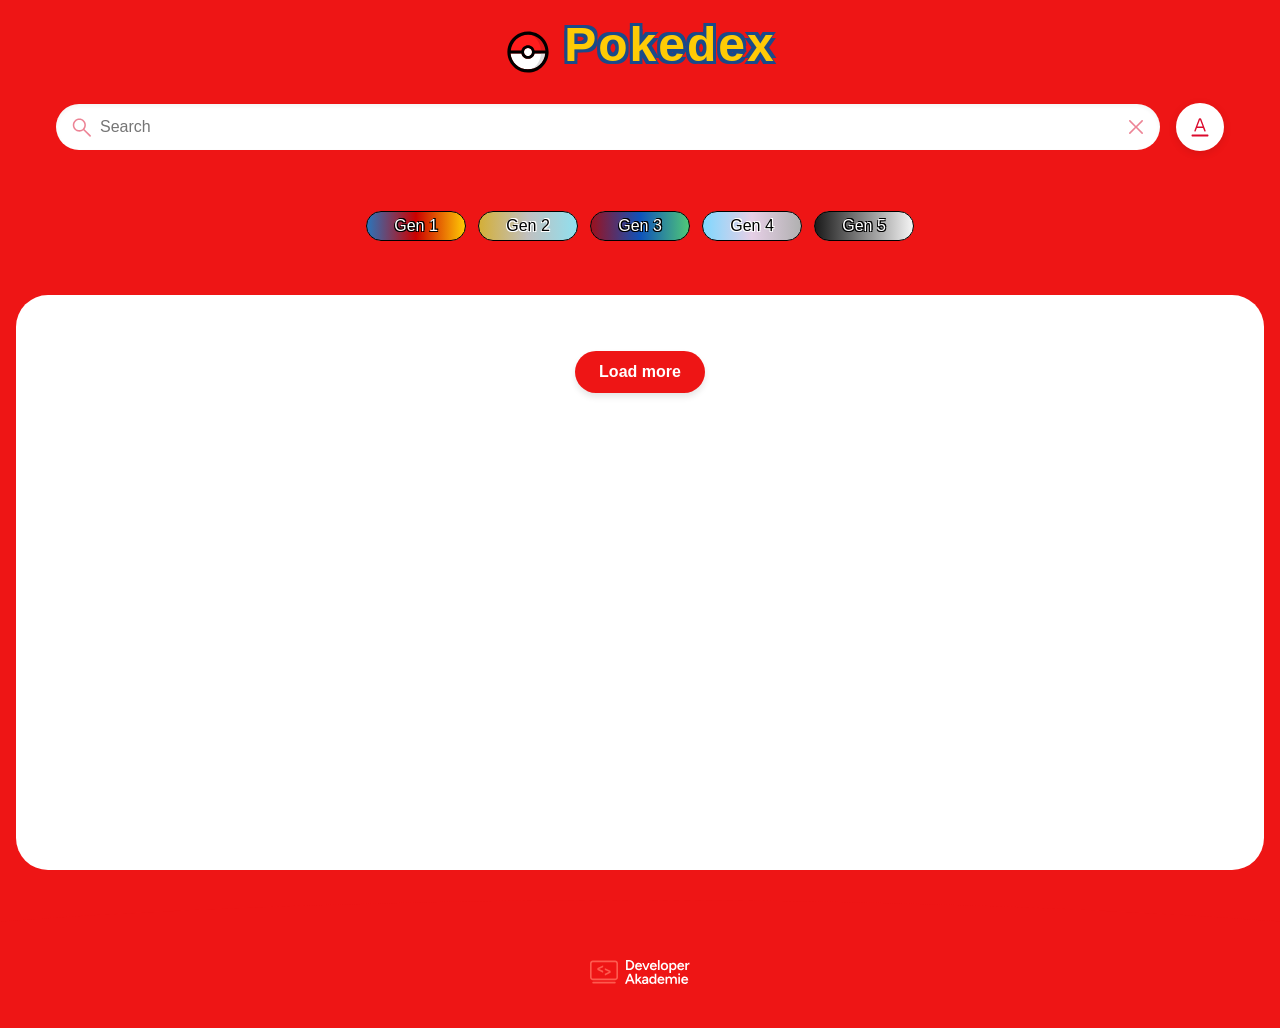
<file: index.html>
<!doctype html>
<html lang="en">
  <head>
    <meta charset="UTF-8" />
    <meta name="viewport" content="width=device-width, initial-scale=1.0" />
    <title>Pokedex</title>
    <link
      rel="icon"
      type="image/x-icon"
      href="./assets/icons/pokeball-icon.svg"
    />

    <link rel="stylesheet" href="./assets/css/standard.css" />
    <link rel="stylesheet" href="./assets/css/variable.css" />
    <link rel="stylesheet" href="./assets/css/fonts.css" />
    <link rel="stylesheet" href="style.css" />
    <link
      href="https://fonts.cdnfonts.com/css/pokemon-solid"
      rel="stylesheet"
    />

    <script src="./assets/javascript/template.js"></script>
    <script src="./script.js" defer></script>
  </head>
  <body>
    <main class="main">
      <header class="header-home">
        <section class="container">
          <div class="logo-wrapper">
            <img src="./assets/icons/pokeball-icon.svg" alt="Pokeball icon" />
            <h1>Pokedex</h1>
          </div>
          <div class="search-wrapper">
            <div class="search-wrap">
              <img src="./assets/icons/search.svg" alt="search-icon" />
              <input
                type="text"
                class="search-input body3-fonts"
                placeholder="Search"
                id="search-input"
              />
              <img
                src="./assets/icons/cross.svg"
                alt=" cross icon"
                class="search-close-icon"
                id="search-close-icon"
              />
            </div>
            <div class="sort-wrapper">
              <div class="sort-wrap" id="sort-button">
                <img
                  src="./assets/icons/sorting.svg"
                  alt="sorting"
                  class="sort-icon"
                  id="sort-icon"
                />
              </div>

              <div class="filter-wrapper hidden" id="filter-menu">
                <p class="body2-fonts">Sort by:</p>
                <div class="filter-wrap">
                  <div>
                    <input
                      type="radio"
                      id="number"
                      name="filters"
                      value="number"
                    />
                    <label for="number" class="body3-fonts">Number</label>
                  </div>
                  <div>
                    <input
                      type="radio"
                      id="name"
                      name="filters"
                      value="name"
                      checked
                    />
                    <label for="name" class="body3-fonts">Name</label>
                  </div>
                </div>
              </div>
            </div>
          </div>
          <div
            class="not-found-message-text hidden"
            id="not-found-message-text"
          >
            <h2>you need 3 char.</h2>
          </div>
          <div class="btn-genarations">
            <button class="gen1" onclick="changeGeneration(1)">Gen 1</button>
            <button class="gen2" onclick="changeGeneration(2)">Gen 2</button>
            <button class="gen3" onclick="changeGeneration(3)">Gen 3</button>
            <button class="gen4" onclick="changeGeneration(4)">Gen 4</button>
            <button class="gen5" onclick="changeGeneration(5)">Gen 5</button>
          </div>
        </section>
      </header>

      <section class="pokemon-list">
        <div class="container">
          <div class="list-wrapper" id="list-wrapper"></div>
          <div class="load-more-container">
            <button
              id="load-more-btn"
              class="load-more-button"
              onclick="loadMorePokemons()"
            >
              Load more
            </button>
          </div>
          <script src="https://cdnjs.cloudflare.com/ajax/libs/jquery/3.3.1/jquery.min.js"></script>
          <div id="loading">
            <div class="loader">
              <div class="inner one"></div>
              <div class="inner two"></div>
              <div class="inner three"></div>
            </div>
          </div>
        </div>
        <div id="not-found-message" class="hidden">Pokemon not found</div>

        <dialog id="pokemon-detail-dialog">
          <button id="close-dialog-btn">&times;</button>
          <div id="dialog-content"></div>
        </dialog>
      </section>
    </main>

    <footer class="footer">
      <section class="footer_section">
        <section class="img_section">
          <img src="./assets/icons/dalogo.svg" alt="Logo_from_DA" />
        </section>
      </section>
    </footer>
  </body>
</html>
</file>
<file: assets/css/standard.css>
* {
    box-sizing: border-box;
    scroll-behavior: smooth;
    margin: 0;
}
</file>
<file: assets/css/variable.css>
:root {
    /* text */
    --bg-color-pokemon-header-yellow: #FFCB05;
    --bg-color-pokemon-header-blue:  #2A75BB;
    --bg-color-pokemon-header-shadow: #1A4A8A;
    /* Pokeball color */
    --bg-color-pokeball-red: #EE1515;
    --bg-color-pokeball-white: #FFFFFF;
    --bg-color-pokeball-black: #222224;
    --bg-color-pokeball-grey: #D3D3D3;
    /* Games color */
    --bg-color-game-blue: #2A75BB;
    --bg-color-game-red: #CC0000;
    --bg-color-game-yellow: #FFCB05;
    --bg-color-game-gold: #D4AF37;
    --bg-color-game-silver: #C0C0C0;
    --bg-color-game-crystal: #90E0EF;
    --bg-color-game-rubin: #9B111E;
    --bg-color-game-saphir: #0F52BA;
    --bg-color-game-smaragd: #50C878;
    --bg-color-game-diamant: #7FD8FF;
    --bg-color-game-pearl: #E6CFE6;
    --bg-color-game-platin: #B0B0B0;
    --bg-color-game-black: #1A1A1A;
    --bg-color-game-white: #F5F5F5;

}
</file>
<file: assets/css/fonts.css>
/* fredoka-regular - latin */
@font-face {
  font-display: swap; /* Check https://developer.mozilla.org/en-US/docs/Web/CSS/@font-face/font-display for other options. */
  font-family: 'Fredoka';
  font-style: normal;
  font-weight: 400;
  src: url('../fonts/fredoka-v17-latin-regular.woff2') format('woff2'); /* Chrome 36+, Opera 23+, Firefox 39+, Safari 12+, iOS 10+ */
}
/* fredoka-500 - latin */
@font-face {
  font-display: swap; /* Check https://developer.mozilla.org/en-US/docs/Web/CSS/@font-face/font-display for other options. */
  font-family: 'Fredoka';
  font-style: normal;
  font-weight: 500;
  src: url('../fonts/fredoka-v17-latin-500.woff2') format('woff2'); /* Chrome 36+, Opera 23+, Firefox 39+, Safari 12+, iOS 10+ */
}
/* fredoka-600 - latin */
@font-face {
  font-display: swap; /* Check https://developer.mozilla.org/en-US/docs/Web/CSS/@font-face/font-display for other options. */
  font-family: 'Fredoka';
  font-style: normal;
  font-weight: 600;
  src: url('../fonts/fredoka-v17-latin-600.woff2') format('woff2'); /* Chrome 36+, Opera 23+, Firefox 39+, Safari 12+, iOS 10+ */
}
/* fredoka-700 - latin */
@font-face {
  font-display: swap; /* Check https://developer.mozilla.org/en-US/docs/Web/CSS/@font-face/font-display for other options. */
  font-family: 'Fredoka';
  font-style: normal;
  font-weight: 700;
  src: url('../fonts/fredoka-v17-latin-700.woff2') format('woff2'); /* Chrome 36+, Opera 23+, Firefox 39+, Safari 12+, iOS 10+ */
}
</file>
<file: style.css>
body {
    background-color: var(--bg-color-pokeball-red);
    margin: 0;
    padding: 0;
    font-family: sans-serif;
    overscroll-behavior: contain;
}

.main {
    width: 100%;
    min-height: 100vh;
    display: flex;
    flex-direction: column;
}

.container {
    width: 100%;
    max-width: 1200px;
    margin: 0 auto;
    padding: 0 16px;
}

.header-home {
    background-color: var(--bg-color-pokeball-red);
    padding: 24px 0;
}

.logo-wrapper {
    display: flex;
    align-items: center;
    justify-content: center;
    text-align: center;
    gap: 12px;
    margin-bottom: 24px;
}

.logo-wrapper img {
    width: 48px;
    height: 48px;
}

.logo-wrapper h1 {
    font-family: 'Pokemon Solid', sans-serif;
    color: var(--bg-color-pokemon-header-yellow);
    text-shadow: 
        -3px -3px 0 var(--bg-color-pokemon-header-shadow),  
         3px -3px 0 var(--bg-color-pokemon-header-shadow),
        -3px  3px 0 var(--bg-color-pokemon-header-shadow),
         3px  3px 0 var(--bg-color-pokemon-header-shadow);
    font-size: 3rem;
    letter-spacing: 2px;
    margin: 0;
    transform: translateY(-7px);
}

.search-wrapper {
    display: flex;
    align-items: center;
    gap: 16px;
    width: 100%;
  
}

.search-wrap {
    position: relative;
    display: flex;
    align-items: center;
    flex-grow: 1;
}

.search-wrap img[alt="search-icon"] {
    position: absolute;
    left: 16px;
    width: 20px;
    height: 20px;
    opacity: 0.5;
    cursor: pointer;
}

.search-close-icon {
    position: absolute;
    right: 16px;
    width: 16px;
    height: 16px;
    cursor: pointer;
    opacity: 0.5;
}

.search-input {
    width: 100%;
    padding: 14px 44px;
    border-radius: 28px;
    border: none;
    background-color: var(--bg-color-pokeball-white);
    outline: none;
    font-size: 1rem;
    box-shadow: inset 0 2px 4px rgba(0, 0, 0, 0.05);
}

.sort-wrapper {
    position: relative; 
    display: flex;
    align-items: center;
}

.sort-wrap {
    background-color: var(--bg-color-pokeball-white);
    width: 48px;
    height: 48px;
    border-radius: 50%;
    display: flex;
    justify-content: center;
    align-items: center;
    cursor: pointer;
    box-shadow: 0 2px 8px rgba(0, 0, 0, 0.1);
}

.sort-wrap img {
    width: 20px;
    height: 20px;
}

.filter-wrapper {
    position: absolute;
    top: 56px;
    right: 0;
    background-color: var(--bg-color-pokeball-white);
    padding: 12px 16px;
    border-radius: 12px;
    box-shadow: 0 4px 12px rgba(0, 0, 0, 0.15);
    display: flex;
    flex-direction: column;
    gap: 8px;
    z-index: 99;
    min-width: 140px;
    opacity: 1;
    transition: opacity 0.2s ease;
}

.filter-wrapper.hidden {
    display: none !important;
    opacity: 0;
}

.filter-wrapper p {
    margin: 0 0 4px 0;
    color: var(--bg-color-pokeball-black);
    font-size: 0.85rem;
    font-weight: bold;
    opacity: 0.7;
}

.filter-wrap {
    display: flex;
    flex-direction: column;
    gap: 8px;
}

.filter-wrap div {
    display: flex;
    align-items: center;
    gap: 8px;
}

.filter-wrap input[type="radio"] {
    accent-color: var(--bg-color-pokeball-red);
    cursor: pointer;
}

.filter-wrap label {
    color: var(--bg-color-pokeball-black);
    font-size: 0.9rem;
    cursor: pointer;
}

.pokemon-list {
    background-color: var(--bg-color-pokeball-white);
    border-radius: 32px;
    padding: 32px 0;
    margin: 30px 16px;
    flex-grow: 1;
}

.list-wrapper {
    display: grid;
    grid-template-columns: repeat(auto-fill, minmax(250px, 1fr));
    grid-auto-rows: minmax(350px, auto); 
    gap: 16px;
    justify-content: center;
}

.list-item {
    background-color: var(--bg-color-pokeball-white);
    border: 1px solid var(--bg-color-pokeball-grey);
    border-radius: 16px;
    display: flex;
    flex-direction: column;
    align-items: center;
    justify-content: space-between;
    padding-top: 8px;
    cursor: pointer;
    box-shadow: 0 4px 6px rgba(0, 0, 0, 0.04);
    transition: transform 0.2s ease;
    overflow: hidden;
}

.list-item:hover {
    transform: translateY(-4px);
    box-shadow: 
        0 4px 10px var(--type-color, rgba(0, 0, 0, 0.2)),  
        0 12px 28px var(--type-color, rgba(0, 0, 0, 0.15));
}

.list-item .number-wrap {
    width: 100%;
    text-align: center;
}

.list-item .caption-fonts {
    margin: 0;
    font-size: 1.3rem;
    color: var(--bg-color-pokeball-black);
    font-family: 'Fredoka';
}

.list-item .img-wrap {
    display: flex;
    justify-content: center;
    align-items: center;
    margin-top: 10px;
    width: 100px;
    height: 100px;
}

.list-item .img-wrap img {
    max-width: 100%;
    max-height: 100%;
    object-fit: contain;
}

.list-item .name-wrap {
    background-color: var(--bg-color-game-white);
    width: 100%;
    text-align: center;
    padding: 20px 0;
    border-top: 1px solid var(--bg-color-pokeball-grey);
}

.list-item .body3-fonts {
    margin: 0;
    font-size: 1.5rem;
    color: var(--bg-color-pokeball-black);
    text-transform: capitalize;
    font-family: 'Fredoka';
    font-weight: 500;
}

#not-found-message {
    text-align: center;
    color: var(--bg-color-pokeball-black);
    margin-top: 24px;
    font-weight: bold;
}

.hidden {
    display: none !important;
}

.load-more-container {
    display: flex;
    justify-content: center;
    margin-top: 24px;
    width: 100%;
}

.load-more-button {
    background-color: var(--bg-color-pokeball-red);
    color: var(--bg-color-pokeball-white);
    border: none;
    padding: 12px 24px;
    font-size: 1rem;
    font-weight: bold;
    border-radius: 24px;
    cursor: pointer;
    box-shadow: 0 4px 6px rgba(0, 0, 0, 0.1);
    transition: transform 0.2s ease, background-color 0.2s ease;
}

.load-more-button:hover {
    transform: scale(1.05);
    opacity: 0.9;
}

.pokemon-types-container {
    display: flex;
    gap: 6px;
    justify-content: center;
    margin-top: 6px;
}

.typ-wrap {
    display: flex;
    gap: 5px;
}

.type-badge {
    color: white;
    font-size: 1rem;
    font-weight: bold;
    padding: 2px 8px;
    border-radius: 8px;
    text-transform: capitalize;
    box-shadow: 0 1px 3px rgba(0,0,0,0.15);
}

.btn-genarations {
    display: flex;
    align-items: center;
    justify-content: center;
    margin-top: 30px;
    gap: 12px;
    flex-wrap: wrap;
    padding: 0 16px;
}

.btn-genarations > button {
    width: 100px;
    height: 30px;
    border-radius: 20px;
    font-size: 1rem;
    cursor: pointer;
}

.gen1 {
    color: white;
    text-shadow:
        1px 1px 0 black,
        -1px 1px 0 black,
        1px -1px 0 black,
        1px -1px 0 black;
    border: 1px solid black;
    background-image: linear-gradient(to right, var(--bg-color-game-blue) , var(--bg-color-game-red), var(--bg-color-game-yellow));
}

.gen2 {
    color: black;
    text-shadow:
        1px 1px 0 white,
        -1px 1px 0 white,
        1px -1px 0 white,
        1px -1px 0 white;
    border: 1px solid black;
    background-image: linear-gradient(to right, var(--bg-color-game-gold) , var(--bg-color-game-silver), var(--bg-color-game-crystal));
}

.gen3 {
    color: white;
    text-shadow:
        1px 1px 0 black,
        -1px 1px 0 black,
        1px -1px 0 black,
        1px -1px 0 black;
    border: 1px solid black;
    background-image: linear-gradient(to right, var(--bg-color-game-rubin) , var(--bg-color-game-saphir), var(--bg-color-game-smaragd));
}

.gen4 {
    color: black;
    text-shadow:
        1px 1px 0 white,
        -1px 1px 0 white,
        1px -1px 0 white,
        1px -1px 0 white;
    border: 1px solid black;
    background-image: linear-gradient(to right, var(--bg-color-game-diamant) , var(--bg-color-game-pearl), var(--bg-color-game-platin));
}

.gen5 {
    color: white;
    text-shadow:
        1px 1px 0 black,
        -1px 1px 0 black,
        1px -1px 0 black,
        1px -1px 0 black;
    border: 1px solid black;
    background-image: linear-gradient(to right, var(--bg-color-game-black) , var(--bg-color-game-white));
}

dialog {
    border: none;
    border-radius: 24px;
    padding: 0; 
    max-width: 480px;
    width: 90%;
    background-color: transparent; 
    position: fixed;
    top: 50%;
    left: 50%;
    transform: translate(-50%, -50%);
    margin: 0;
    overflow: hidden;
    box-shadow: 0 16px 40px rgba(0, 0, 0, 0.4);
}

dialog::backdrop {
    background-color: rgba(0, 0, 0, 0.7);
    backdrop-filter: blur(5px);
    overscroll-behavior: contain;
    overflow: hidden;
}

.dialog-card-wrapper {
    position: relative;
    padding: 30px 24px;
    color: white; 
    z-index: 1;
}

.dialog-typ-wrap {
    display: flex;
    gap: 15px;
}

.dialog-header {
    display: flex;
    flex-direction: column;
    align-items: center;
    margin-bottom: 20px;
}

.dialog-tabs {
    display: flex;
    justify-content: space-around;
    border-bottom: 2px solid var(--bg-color-pokeball-grey);
    margin-bottom: 20px;
}

.tab-btn {
    background: none;
    border: none;
    padding: 8px 16px;
    font-size: 1rem;
    cursor: pointer;
    font-weight: bold;
    color: rgba(255, 255, 255, 0.6);
    transition: color 0.2s;
}

.tab-btn.active {
    color: white;
    border-bottom: 3px solid white;
}

.stats-container {
    display: flex;
    flex-direction: column;
    gap: 12px;
}

.stat-row {
    display: flex;
    align-items: center;
    gap: 10px;
}

.stat-name {
    width: 50px;
    font-size: 0.85rem;
    font-weight: bold;
}

.stat-value {
    width: 35px;
    text-align: right;
}

.stat-bar-bg {
    flex-grow: 1;
    height: 12px;
    background-color: #eee;
    border-radius: 6px;
    overflow: hidden;
}

.stat-bar-fill {
    height: 100%;
    border-radius: 6px;
    transition: width 0.4s ease-out;
}

.evo-container {
    display: flex;
    justify-content: center;
    align-items: center;
    gap: 16px;
    flex-wrap: wrap;
}

.evo-item {
    display: flex;
    flex-direction: column;
    align-items: center;
    cursor: pointer;
    transition: transform 0.2s;
}

.evo-item:hover {
    transform: scale(1.1);
}

.evo-item img {
    width: 70px;
    height: 70px;
    object-fit: contain;
}

.bg-type-icon {
    position: absolute;
    bottom: 320px;
    width: 130px;
    height: 130px;
    opacity: 0.45; 
    pointer-events: none; 
    z-index: -1; 
}

.icon-left {
    left: -20px;
    transform: rotate(-15deg);
}

.icon-right {
    right: -20px;
    transform: rotate(15deg);
}

.icon-single {
    right: -10px;
    bottom: 320px;
    width: 150px;
    height: 150px;
    transform: rotate(10deg);
}

#close-dialog-btn {
    position: absolute;
    top: 16px;
    right: 16px;
    background-color: rgba(255, 255, 255, 0.25);
    border: none;
    width: 36px;
    height: 36px;
    border-radius: 50%;
    font-size: 1.4rem;
    line-height: 32px;
    cursor: pointer;
    color: white;
    display: flex;
    justify-content: center;
    align-items: center;
    transition: background-color 0.2s, transform 0.2s;
    z-index: 10; 
}

#close-dialog-btn:hover {
    background-color: rgba(255, 255, 255, 0.4);
    transform: scale(1.1);
}

.dialog-body-fixed {
    background-color: rgba(255, 255, 255, 0.95);
    color: #333; 
    border-radius: 16px;
    padding: 20px;
    margin-top: 16px;
    
    
    height: 230px; 
    overflow-y: auto; 
}

.dialog-header h2 {
    font-family: 'Fredoka';
    color: #f7d02c;
    text-shadow: 1.5px 1.5px 0 #3c5aa6;
    margin: 10px 0;
    text-transform: capitalize;
}

.not-found-message-text {
    display: flex;
    align-items: center;
    justify-content: center;
    margin-top: 15px;
}

.not-found-message-text {
    font-family: 'Fredoka';
    color: #f7d02c;
    text-shadow: 1.5px 1.5px 0 #3c5aa6;
    text-transform: capitalize;
}

#not-found-message-text {
    height: 30px; 
    line-height: 30px;
    margin: 0;
    transition: opacity 0.2s ease;
}

#not-found-message-text.hidden {
    display: block !important;
    visibility: hidden;
    opacity: 0;
}

.loader {
    position: absolute;
    top: calc(50% - 32px);
    left: calc(50% - 32px);
    width: 64px;
    height: 64px;
    border-radius: 50%;
    perspective: 800px;
}

.inner {
    position: absolute;
    box-sizing: border-box;
    width: 100%;
    height: 100%;
    border-radius: 50%;  
}

.inner.one {
    left: 0%;
    top: 0%;
    animation: rotate-one 1s linear infinite;
    border-bottom: 3px solid #EFEFFA;
}

.inner.two {
    right: 0%;
    top: 0%;
    animation: rotate-two 1s linear infinite;
    border-right: 3px solid #EFEFFA;
}

.inner.three {
    right: 0%;
    bottom: 0%;
    animation: rotate-three 1s linear infinite;
    border-top: 3px solid #EFEFFA;
}

@keyframes rotate-one {
    0% {
        transform: rotateX(35deg) rotateY(-45deg) rotateZ(0deg);
    }
    100% {
        transform: rotateX(35deg) rotateY(-45deg) rotateZ(360deg);
    }
}

@keyframes rotate-two {
    0% {
        transform: rotateX(50deg) rotateY(10deg) rotateZ(0deg);
    }
    100% {
        transform: rotateX(50deg) rotateY(10deg) rotateZ(360deg);
    }
}

@keyframes rotate-three {
    0% {
        transform: rotateX(35deg) rotateY(55deg) rotateZ(0deg);
    }
    100% {
        transform: rotateX(35deg) rotateY(55deg) rotateZ(360deg);
    }
}
#loading {
    width: 100%;
    height: 100%;
    top: 0;
    left: 0;
    position: fixed;
    display: block;
    opacity: 0.7;
    background-color : #0e086b;
    z-index: 99;
    text-align: center;
}

#loading-image {
    position: absolute;
    top: 50%;
    left: 50%;
    transform: translate(-50%, -50%);
    z-index: 100;
}

.footer {
    display: flex;
    justify-content: center;
    align-items: center;
    background-color: var(--bg-color-pokeball-red);
    height: 128px;
    width: 100%;
    clip-path: ellipse(90% 100% at 50% 100%);
}

.footer_section{
    display: flex;
    align-items: center;
    justify-content: center;
    
}

.img_section {
    display: flex;
    flex-direction: column;
    align-items: center;
    justify-content: center;
    gap: 18px;
}

.img_section > img {
    display: flex;
    justify-content: center;
    align-items: center;
    height: 40px;
    padding-top: 16px;
}

.img_section > p {
    font-family: 'Figtree';
    color: var(--bg-color-game-yellow);
    line-height: 100%;
    letter-spacing: 0%;
    size: 24px;
    padding-bottom: 16px;
}

.nav-arrow-btn {
    position: absolute;
    top: 25%; 
    background: rgba(255, 255, 255, 0.2);
    border: none;
    color: white;
    font-size: 1.5rem;
    width: 40px;
    height: 40px;
    border-radius: 50%;
    cursor: pointer;
    display: flex;
    align-items: center;
    justify-content: center;
    transition: background-color 0.2s, transform 0.2s;
    z-index: 15; 
}

.nav-arrow-btn:hover {
    background: rgba(255, 255, 255, 0.4);
    transform: scale(1.1);
}

#dialog-prev-btn {
    left: 12px;
}

#dialog-next-btn {
    right: 12px;
}

.dialog-img-wrap  > img {
    height: 200px;
}


@media (max-width: 768px) {
    .logo-wrapper h1 {
        font-size: 2.5rem; 
    }
    
    .list-wrapper {
        padding: 0 16px;
    }

    .footer {
        clip-path: ellipse(120% 100% at 50% 100%);
        margin-top: auto;   
    }
}

@media (max-width: 480px) {
    .logo-wrapper {
        gap: 8px;
        margin-bottom: 16px;
    }

    .logo-wrapper img {
        width: 36px;
        height: 36px;
    }

    .logo-wrapper h1 {
        font-size: 2rem;
        transform: translateY(-4px);
    }

    .search-wrapper {
        gap: 12px;
    }
    
    .search-input {
        padding: 12px 40px;
        font-size: 0.95rem;
    }

    .pokemon-list {
        margin: 16px 8px; 
        padding: 20px 0;
    }

    dialog {
        width: 95%; 
        border-radius: 20px;
    }

    .dialog-card-wrapper {
        padding: 20px 16px; 
    }

    .dialog-body-fixed {
        height: 250px; 
        padding: 16px;
    }
    
    .dialog-img-wrap  > img {
        height: 200px;
    }

    .tab-btn {
        padding: 8px 10px; 
        font-size: 0.9rem;
    }
    
    .evo-container {
        gap: 10px;
    }

    .evo-item img {
        width: 60px;
        height: 60px;
    }

    .footer {
        clip-path: ellipse(120% 100% at 50% 100%);
        margin-top: auto;   
    }
}
</file>
